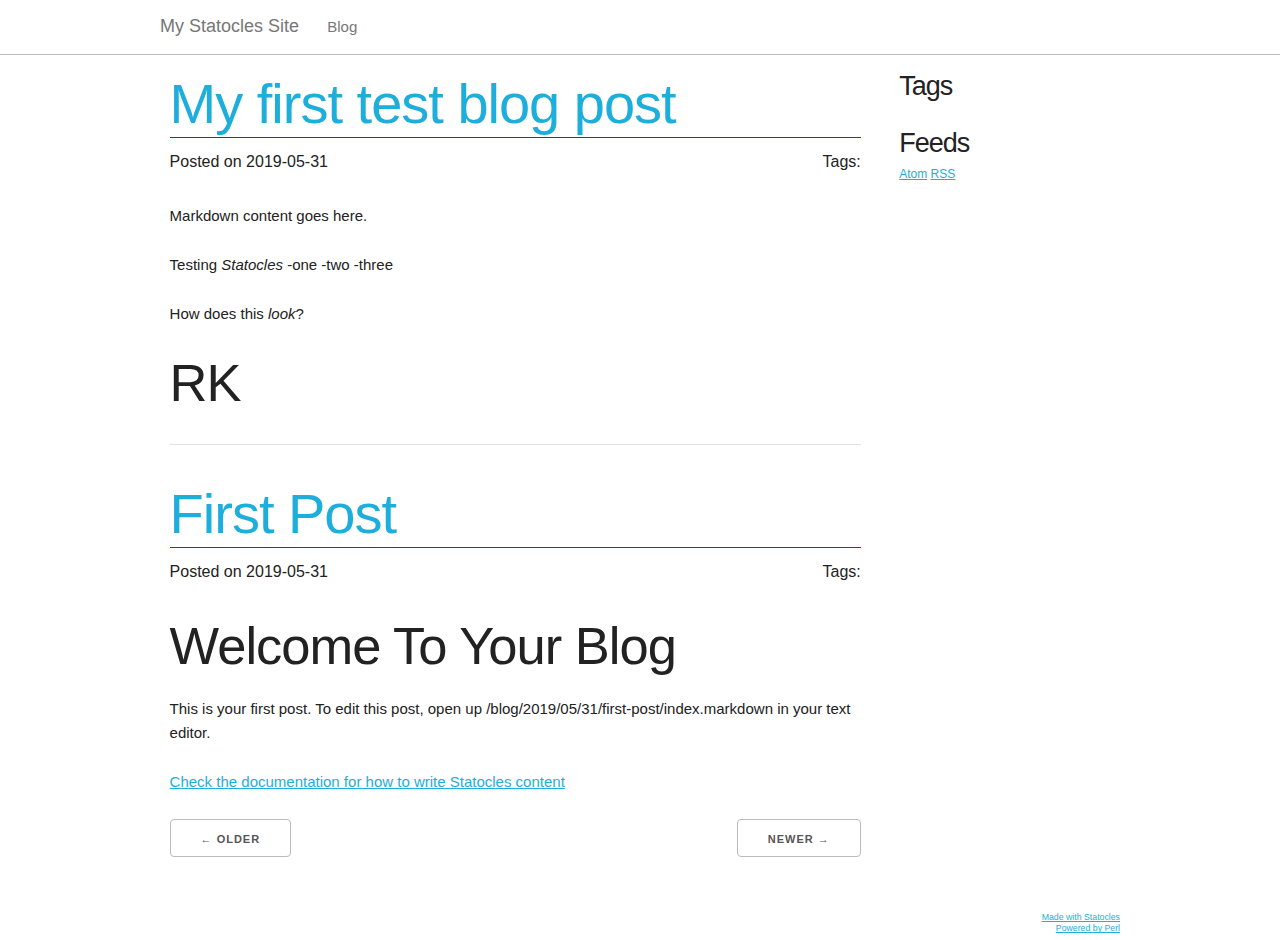
<file: index.html>
<!DOCTYPE html>
<html>
    <head>
        <meta charset="utf-8">
        <meta content="width=device-width, initial-scale=1" name="viewport">
        <link href="/theme/css/normalize.css" rel="stylesheet">
        <link href="/theme/css/skeleton.css" rel="stylesheet">
        <link href="/theme/css/statocles-default.css" rel="stylesheet">
        <link href="//maxcdn.bootstrapcdn.com/font-awesome/4.3.0/css/font-awesome.min.css" rel="stylesheet">
        <title>My Statocles Site</title>
        <meta content="Statocles 0.093" name="generator">
        <link href="/blog/index.atom" rel="alternate" type="application/atom+xml">
        <link href="/blog/index.rss" rel="alternate" type="application/rss+xml">
        
    </head>
    <body>
        <header>
            <nav class="navbar">
                <div class="container">
                    <a class="brand" href="/">My Statocles Site</a>
                    <ul>
                        <li>
                            <a href="/">Blog</a>
                        </li>
                    </ul>
                    
                </div>
            </nav>
            
        </header>
        <div class="main container">
            <div class="row">
                <div class="nine columns">
                    <main>
                        

<article>
    <header>
        <h1><a href="/blog/2019/05/31/my-first-test-blog-post/">My first test blog post</a></h1>

        <aside>
            <time datetime="2019-05-31">
                Posted on 2019-05-31
            </time>
        </aside>

        <p class="tags">Tags:
        </p>

    </header>

    <p>Markdown content goes here.</p>

<p>Testing <em>Statocles</em>
-one
-two
-three</p>

<p>How does this <em>look</em>?</p>

<h1>RK</h1>

<hr>



</article>
<article>
    <header>
        <h1><a href="/blog/2019/05/31/first-post/">First Post</a></h1>

        <aside>
            <time datetime="2019-05-31">
                Posted on 2019-05-31
            </time>
        </aside>

        <p class="tags">Tags:
        </p>

    </header>

    <h1>Welcome To Your Blog</h1>

<p>This is your first post. To edit this post, open up /blog/2019/05/31/first-post/index.markdown
in your text editor.</p>

<p><a href="http://preaction.me/statocles/pod/Statocles/Help/Content">Check the documentation for how to write Statocles
content</a></p>



</article>

<ul class="pager">
    <li class="prev">
            <button disabled>
                ← Older
            </button>
    </li>
    <li class="next">
            <button disabled>
                Newer →
            </button>
    </li>
</ul>




                    </main>
                </div>

                <div class="three columns sidebar">
                    
                        <nav id="tags">
        <h1>Tags</h1>
        <ul class="list-inline">
        </ul>
    </nav>

                            <h1>Feeds</h1>
        <ul class="list-inline">
            <li>
                <a href="/blog/index.atom" rel="alternate" type="application/atom+xml">
                    Atom
                </a>
            </li>
            <li>
                <a href="/blog/index.rss" rel="alternate" type="application/rss+xml">
                    RSS
                </a>
            </li>
        </ul>

                </div>
            </div>
        </div>
        <footer>
            
            <div class="container tagline">
                <a href="http://preaction.me/statocles">Made with Statocles</a><br>
                <a href="http://www.perl.org">Powered by Perl</a>
            </div>
        </footer>


    </body>
</html>
</file>
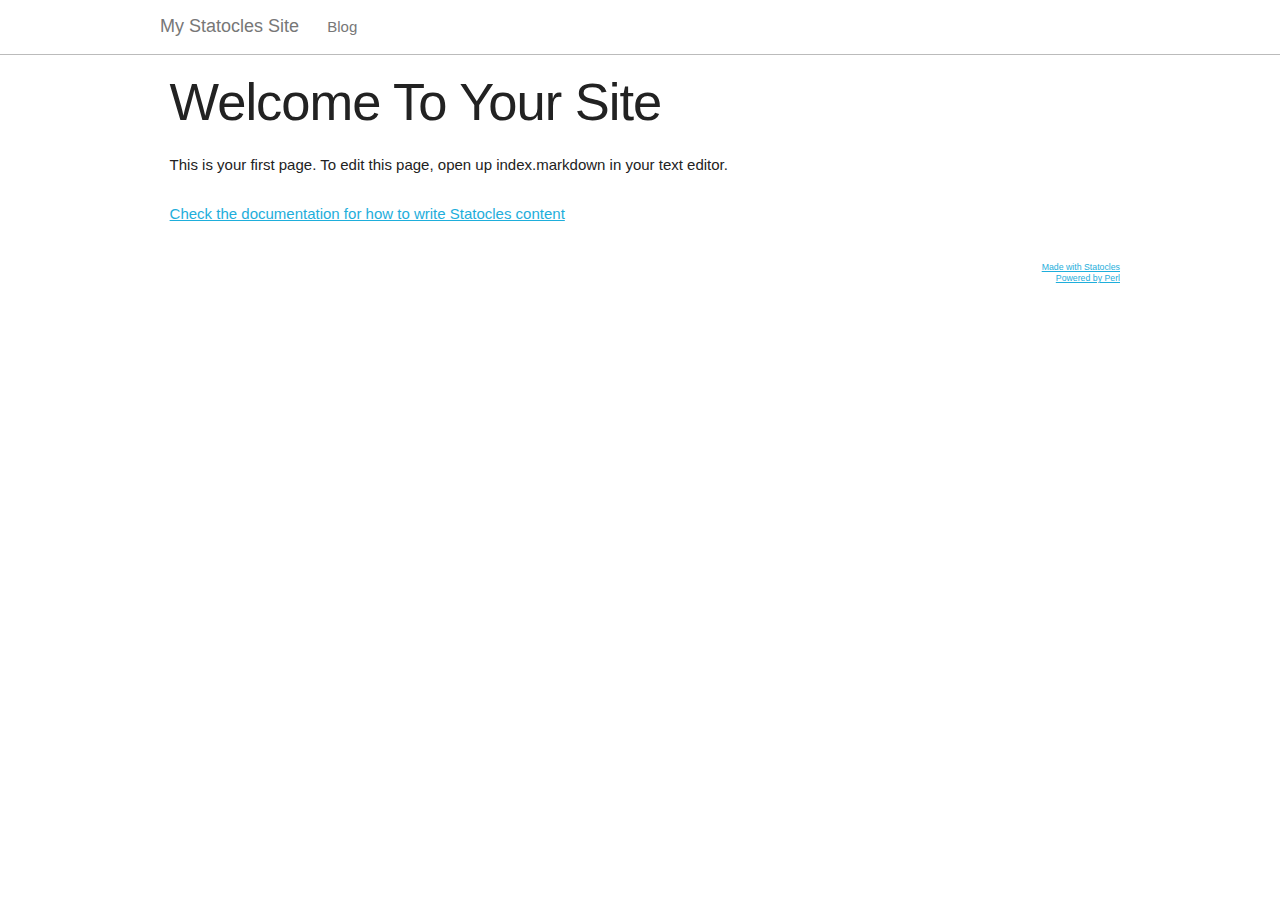
<file: page/index.html>
<!DOCTYPE html>
<html>
    <head>
        <meta charset="utf-8">
        <meta content="width=device-width, initial-scale=1" name="viewport">
        <link href="/theme/css/normalize.css" rel="stylesheet">
        <link href="/theme/css/skeleton.css" rel="stylesheet">
        <link href="/theme/css/statocles-default.css" rel="stylesheet">
        <link href="//maxcdn.bootstrapcdn.com/font-awesome/4.3.0/css/font-awesome.min.css" rel="stylesheet">
        <title>Main Page - My Statocles Site</title>
        <meta content="Statocles 0.093" name="generator">
        
    </head>
    <body>
        <header>
            <nav class="navbar">
                <div class="container">
                    <a class="brand" href="/">My Statocles Site</a>
                    <ul>
                        <li>
                            <a href="/">Blog</a>
                        </li>
                    </ul>
                    
                </div>
            </nav>
            
        </header>
        <div class="main container">
            <div class="row">
                <div class="nine columns">
                    <main>
                        <h1>Welcome To Your Site</h1>

<p>This is your first page. To edit this page, open up index.markdown
in your text editor.</p>

<p><a href="http://preaction.me/statocles/pod/Statocles/Help/Content">Check the documentation for how to write Statocles
content</a></p>


                    </main>
                </div>

                <div class="three columns sidebar">
                    
                    
                    
                </div>
            </div>
        </div>
        <footer>
            
            <div class="container tagline">
                <a href="http://preaction.me/statocles">Made with Statocles</a><br>
                <a href="http://www.perl.org">Powered by Perl</a>
            </div>
        </footer>


    </body>
</html>
</file>
<file: theme/css/skeleton.css>
/*
* Skeleton V2.0.4
* Copyright 2014, Dave Gamache
* www.getskeleton.com
* Free to use under the MIT license.
* http://www.opensource.org/licenses/mit-license.php
* 12/29/2014
*/


/* Table of contents
––––––––––––––––––––––––––––––––––––––––––––––––––
- Grid
- Base Styles
- Typography
- Links
- Buttons
- Forms
- Lists
- Code
- Tables
- Spacing
- Utilities
- Clearing
- Media Queries
*/


/* Grid
–––––––––––––––––––––––––––––––––––––––––––––––––– */
.container {
  position: relative;
  width: 100%;
  max-width: 960px;
  margin: 0 auto;
  padding: 0 20px;
  box-sizing: border-box; }
.column,
.columns {
  width: 100%;
  float: left;
  box-sizing: border-box; }

/* For devices larger than 400px */
@media (min-width: 400px) {
  .container {
    width: 85%;
    padding: 0; }
}

/* For devices larger than 550px */
@media (min-width: 550px) {
  .container {
    width: 80%; }
  .column,
  .columns {
    margin-left: 4%; }
  .column:first-child,
  .columns:first-child {
    margin-left: 0; }

  .one.column,
  .one.columns                    { width: 4.66666666667%; }
  .two.columns                    { width: 13.3333333333%; }
  .three.columns                  { width: 22%;            }
  .four.columns                   { width: 30.6666666667%; }
  .five.columns                   { width: 39.3333333333%; }
  .six.columns                    { width: 48%;            }
  .seven.columns                  { width: 56.6666666667%; }
  .eight.columns                  { width: 65.3333333333%; }
  .nine.columns                   { width: 74.0%;          }
  .ten.columns                    { width: 82.6666666667%; }
  .eleven.columns                 { width: 91.3333333333%; }
  .twelve.columns                 { width: 100%; margin-left: 0; }

  .one-third.column               { width: 30.6666666667%; }
  .two-thirds.column              { width: 65.3333333333%; }

  .one-half.column                { width: 48%; }

  /* Offsets */
  .offset-by-one.column,
  .offset-by-one.columns          { margin-left: 8.66666666667%; }
  .offset-by-two.column,
  .offset-by-two.columns          { margin-left: 17.3333333333%; }
  .offset-by-three.column,
  .offset-by-three.columns        { margin-left: 26%;            }
  .offset-by-four.column,
  .offset-by-four.columns         { margin-left: 34.6666666667%; }
  .offset-by-five.column,
  .offset-by-five.columns         { margin-left: 43.3333333333%; }
  .offset-by-six.column,
  .offset-by-six.columns          { margin-left: 52%;            }
  .offset-by-seven.column,
  .offset-by-seven.columns        { margin-left: 60.6666666667%; }
  .offset-by-eight.column,
  .offset-by-eight.columns        { margin-left: 69.3333333333%; }
  .offset-by-nine.column,
  .offset-by-nine.columns         { margin-left: 78.0%;          }
  .offset-by-ten.column,
  .offset-by-ten.columns          { margin-left: 86.6666666667%; }
  .offset-by-eleven.column,
  .offset-by-eleven.columns       { margin-left: 95.3333333333%; }

  .offset-by-one-third.column,
  .offset-by-one-third.columns    { margin-left: 34.6666666667%; }
  .offset-by-two-thirds.column,
  .offset-by-two-thirds.columns   { margin-left: 69.3333333333%; }

  .offset-by-one-half.column,
  .offset-by-one-half.columns     { margin-left: 52%; }

}


/* Base Styles
–––––––––––––––––––––––––––––––––––––––––––––––––– */
/* NOTE
html is set to 62.5% so that all the REM measurements throughout Skeleton
are based on 10px sizing. So basically 1.5rem = 15px :) */
html {
  font-size: 62.5%; }
body {
  font-size: 1.5em; /* currently ems cause chrome bug misinterpreting rems on body element */
  line-height: 1.6;
  font-weight: 400;
  font-family: "Raleway", "HelveticaNeue", "Helvetica Neue", Helvetica, Arial, sans-serif;
  color: #222; }


/* Typography
–––––––––––––––––––––––––––––––––––––––––––––––––– */
h1, h2, h3, h4, h5, h6 {
  margin-top: 0;
  margin-bottom: 2rem;
  font-weight: 300; }
h1 { font-size: 4.0rem; line-height: 1.2;  letter-spacing: -.1rem;}
h2 { font-size: 3.6rem; line-height: 1.25; letter-spacing: -.1rem; }
h3 { font-size: 3.0rem; line-height: 1.3;  letter-spacing: -.1rem; }
h4 { font-size: 2.4rem; line-height: 1.35; letter-spacing: -.08rem; }
h5 { font-size: 1.8rem; line-height: 1.5;  letter-spacing: -.05rem; }
h6 { font-size: 1.5rem; line-height: 1.6;  letter-spacing: 0; }

/* Larger than phablet */
@media (min-width: 550px) {
  h1 { font-size: 5.0rem; }
  h2 { font-size: 4.2rem; }
  h3 { font-size: 3.6rem; }
  h4 { font-size: 3.0rem; }
  h5 { font-size: 2.4rem; }
  h6 { font-size: 1.5rem; }
}

p {
  margin-top: 0; }


/* Links
–––––––––––––––––––––––––––––––––––––––––––––––––– */
a {
  color: #1EAEDB; }
a:hover {
  color: #0FA0CE; }


/* Buttons
–––––––––––––––––––––––––––––––––––––––––––––––––– */
.button,
button,
input[type="submit"],
input[type="reset"],
input[type="button"] {
  display: inline-block;
  height: 38px;
  padding: 0 30px;
  color: #555;
  text-align: center;
  font-size: 11px;
  font-weight: 600;
  line-height: 38px;
  letter-spacing: .1rem;
  text-transform: uppercase;
  text-decoration: none;
  white-space: nowrap;
  background-color: transparent;
  border-radius: 4px;
  border: 1px solid #bbb;
  cursor: pointer;
  box-sizing: border-box; }
.button:hover,
button:hover,
input[type="submit"]:hover,
input[type="reset"]:hover,
input[type="button"]:hover,
.button:focus,
button:focus,
input[type="submit"]:focus,
input[type="reset"]:focus,
input[type="button"]:focus {
  color: #333;
  border-color: #888;
  outline: 0; }
.button.button-primary,
button.button-primary,
input[type="submit"].button-primary,
input[type="reset"].button-primary,
input[type="button"].button-primary {
  color: #FFF;
  background-color: #33C3F0;
  border-color: #33C3F0; }
.button.button-primary:hover,
button.button-primary:hover,
input[type="submit"].button-primary:hover,
input[type="reset"].button-primary:hover,
input[type="button"].button-primary:hover,
.button.button-primary:focus,
button.button-primary:focus,
input[type="submit"].button-primary:focus,
input[type="reset"].button-primary:focus,
input[type="button"].button-primary:focus {
  color: #FFF;
  background-color: #1EAEDB;
  border-color: #1EAEDB; }


/* Forms
–––––––––––––––––––––––––––––––––––––––––––––––––– */
input[type="email"],
input[type="number"],
input[type="search"],
input[type="text"],
input[type="tel"],
input[type="url"],
input[type="password"],
textarea,
select {
  height: 38px;
  padding: 6px 10px; /* The 6px vertically centers text on FF, ignored by Webkit */
  background-color: #fff;
  border: 1px solid #D1D1D1;
  border-radius: 4px;
  box-shadow: none;
  box-sizing: border-box; }
/* Removes awkward default styles on some inputs for iOS */
input[type="email"],
input[type="number"],
input[type="search"],
input[type="text"],
input[type="tel"],
input[type="url"],
input[type="password"],
textarea {
  -webkit-appearance: none;
     -moz-appearance: none;
          appearance: none; }
textarea {
  min-height: 65px;
  padding-top: 6px;
  padding-bottom: 6px; }
input[type="email"]:focus,
input[type="number"]:focus,
input[type="search"]:focus,
input[type="text"]:focus,
input[type="tel"]:focus,
input[type="url"]:focus,
input[type="password"]:focus,
textarea:focus,
select:focus {
  border: 1px solid #33C3F0;
  outline: 0; }
label,
legend {
  display: block;
  margin-bottom: .5rem;
  font-weight: 600; }
fieldset {
  padding: 0;
  border-width: 0; }
input[type="checkbox"],
input[type="radio"] {
  display: inline; }
label > .label-body {
  display: inline-block;
  margin-left: .5rem;
  font-weight: normal; }


/* Lists
–––––––––––––––––––––––––––––––––––––––––––––––––– */
ul {
  list-style: circle inside; }
ol {
  list-style: decimal inside; }
ol, ul {
  padding-left: 0;
  margin-top: 0; }
ul ul,
ul ol,
ol ol,
ol ul {
  margin: 1.5rem 0 1.5rem 3rem;
  font-size: 90%; }
li {
  margin-bottom: 1rem; }


/* Code
–––––––––––––––––––––––––––––––––––––––––––––––––– */
code {
  padding: .2rem .5rem;
  margin: 0 .2rem;
  font-size: 90%;
  white-space: nowrap;
  background: #F1F1F1;
  border: 1px solid #E1E1E1;
  border-radius: 4px; }
pre > code {
  display: block;
  padding: 1rem 1.5rem;
  white-space: pre; }


/* Tables
–––––––––––––––––––––––––––––––––––––––––––––––––– */
th,
td {
  padding: 12px 15px;
  text-align: left;
  border-bottom: 1px solid #E1E1E1; }
th:first-child,
td:first-child {
  padding-left: 0; }
th:last-child,
td:last-child {
  padding-right: 0; }


/* Spacing
–––––––––––––––––––––––––––––––––––––––––––––––––– */
button,
.button {
  margin-bottom: 1rem; }
input,
textarea,
select,
fieldset {
  margin-bottom: 1.5rem; }
pre,
blockquote,
dl,
figure,
table,
p,
ul,
ol,
form {
  margin-bottom: 2.5rem; }


/* Utilities
–––––––––––––––––––––––––––––––––––––––––––––––––– */
.u-full-width {
  width: 100%;
  box-sizing: border-box; }
.u-max-full-width {
  max-width: 100%;
  box-sizing: border-box; }
.u-pull-right {
  float: right; }
.u-pull-left {
  float: left; }


/* Misc
–––––––––––––––––––––––––––––––––––––––––––––––––– */
hr {
  margin-top: 3rem;
  margin-bottom: 3.5rem;
  border-width: 0;
  border-top: 1px solid #E1E1E1; }


/* Clearing
–––––––––––––––––––––––––––––––––––––––––––––––––– */

/* Self Clearing Goodness */
.container:after,
.row:after,
.u-cf {
  content: "";
  display: table;
  clear: both; }


/* Media Queries
–––––––––––––––––––––––––––––––––––––––––––––––––– */
/*
Note: The best way to structure the use of media queries is to create the queries
near the relevant code. For example, if you wanted to change the styles for buttons
on small devices, paste the mobile query code up in the buttons section and style it
there.
*/


/* Larger than mobile */
@media (min-width: 400px) {}

/* Larger than phablet (also point when grid becomes active) */
@media (min-width: 550px) {}

/* Larger than tablet */
@media (min-width: 750px) {}

/* Larger than desktop */
@media (min-width: 1000px) {}

/* Larger than Desktop HD */
@media (min-width: 1200px) {}
</file>
<file: theme/css/statocles-default.css>
/************************************************
 * Basic style
 ************************************************/

body {
    /* Raleway looks terrible, and in some cases is hard to read */
    font-family: "HelveticaNeue", "Helvetica Neue", Helvetica, Arial, sans-serif;
}

h1 {
    font-size: 3.5em;
}

h2 {
    font-size: 2.75em;
}

h3 {
    font-size: 2.25em;
}

h4 {
    font-size: 1.75em;
}

h5 {
    font-size: 1.3em;
}

code {
    /* Only pre should set nowrap */
    white-space: normal;
}

/* Fix <p> inside <li> leaving the list bullet on its own line in Firefox */
ul {
    list-style: circle outside;
    margin-left: 1.4em;
}
ol {
    list-style: decimal outside;
    margin-left: 1.4em;
}

ul ul, ul ol, ol ul, ol ol {
    /* Fix each successive layer of lists getting smaller and smaller.
     * After three layers of lists, it's too small to read well
     */
    font-size: 100%;
}

.button.disabled {
    cursor: not-allowed;
}

/** Blog header */
main header {
    margin-bottom: 1.8em;
    font-size: 12pt;
    overflow: hidden;
}

main header h1 {
    border-bottom: 1px solid #045578;
    margin-bottom: 0.2em;
}

main header h1 a {
    text-decoration: none;
}

header aside {
    margin-top: 0;
    font-size: 12pt;
}

header aside * {
    float: left;
    display: inline-block;
    margin-right: 0.5em;
    margin-bottom: 0;
}

/** Add a line when using the "Continue reading..." link */
section:target {
    padding-top: 0.5em;
    border-top: 2px dashed #777;
}

/** Don't allow <pre> to push too much */
pre {
    max-width: 100%;
    overflow-x: scroll;
}

/**
 * Don't allow main content images to push things around
 */
main img {
    max-width: 100%;
}

a[rel=external]::after {
    content: '\f08e';
    padding-left: 0.2em;
    font-family: "FontAwesome";
    display: inline-block;
    font-size: smaller;
    vertical-align: top;
}

/************************************************
 * Classes
 ************************************************/

ol.bare, ul.bare {
    list-style-type: none;
    margin-left: 0;
}

ol.list-inline, ul.list-inline {
    margin: 0 0 2.5rem 0;
}

ol.list-inline li, ul.list-inline li {
    display: inline-block;
    margin: 0;
}

img.u-pull-left, img.u-pull-right {
    /* Give some padding so the text isn't too close */
    padding: 0.2em;
}

/************************************************
 * Grid
 ************************************************/

.column, .columns {
    margin-left: 2%;
    padding-left: 1%;
    padding-right: 1%;
}

/************************************************
 * Widgets
 ************************************************/

/** Navbar widget */
.navbar {
    overflow: hidden;
    border-bottom: 1px solid #bbb;
    color: #777;
    background-color: white;
    margin-bottom: 1em;
}

.navbar a {
    color: #777;
    text-decoration: none;
}

.navbar a:hover {
    color: #1EAEDB;
}

.navbar .brand {
    font-size: 18px;
    line-height: 20px;
    margin-right: 0.5em;
}

.navbar ul {
    list-style: none;
    display: inline-block;
    margin: 1em 0;
}

.navbar li {
    display: inline-block;
    padding: 0 1em;
    margin: 0;
}

/** Sidebar widget */
.sidebar h1,
.sidebar h2,
.sidebar h3,
.sidebar h4,
.sidebar h5,
.sidebar h6 {
    margin-bottom: 0.2em;
}

.sidebar h1 {
    font-size: 2.25em;
}

.sidebar h2 {
    font-size: 1.75em;
}

.sidebar h3 {
    font-size: 1.3em;
}

.sidebar h4 {
    font-size: 1.1em;
}

.sidebar h5 {
    font-size: 1em;
}

.sidebar {
    font-size: 0.8em;
}

/** Pager widget */
ul.pager {
    list-style: none;
    margin-left: 0;
}

.pager .prev {
    float: left;
}

.pager .next {
    float: right;
}

.pager::after {
    /* Clear the floated pager items */
    content: "";
    clear: both;
    display: table;
}

/** Footer */
footer {
    margin-top: 1em;
    padding-bottom: 0.5em;
    font-size: 0.7em;
}

footer .tagline {
    font-size: smaller;
    line-height: 1.3;
    text-align: right;
}

/** Crumbtrail widget */

.crumbtrail ul {
    display: inline-block;
    list-style: none;
    margin: 0;
}

.crumbtrail li {
    display: inline-block;
}

.crumbtrail li::before {
    content: '::';
    display: inline-block;
}

.crumbtrail li:first-child::before {
    content: '';
}

/************************************************
 * Applications
 */

/** Blog */
.tags {
    float: right;
    margin-bottom: 0;
}

/************************************************
 * Reponsive
 */
@media ( max-width: 549px ) {
    .column, .columns {
        margin-left: 0;
    }
}
</file>
